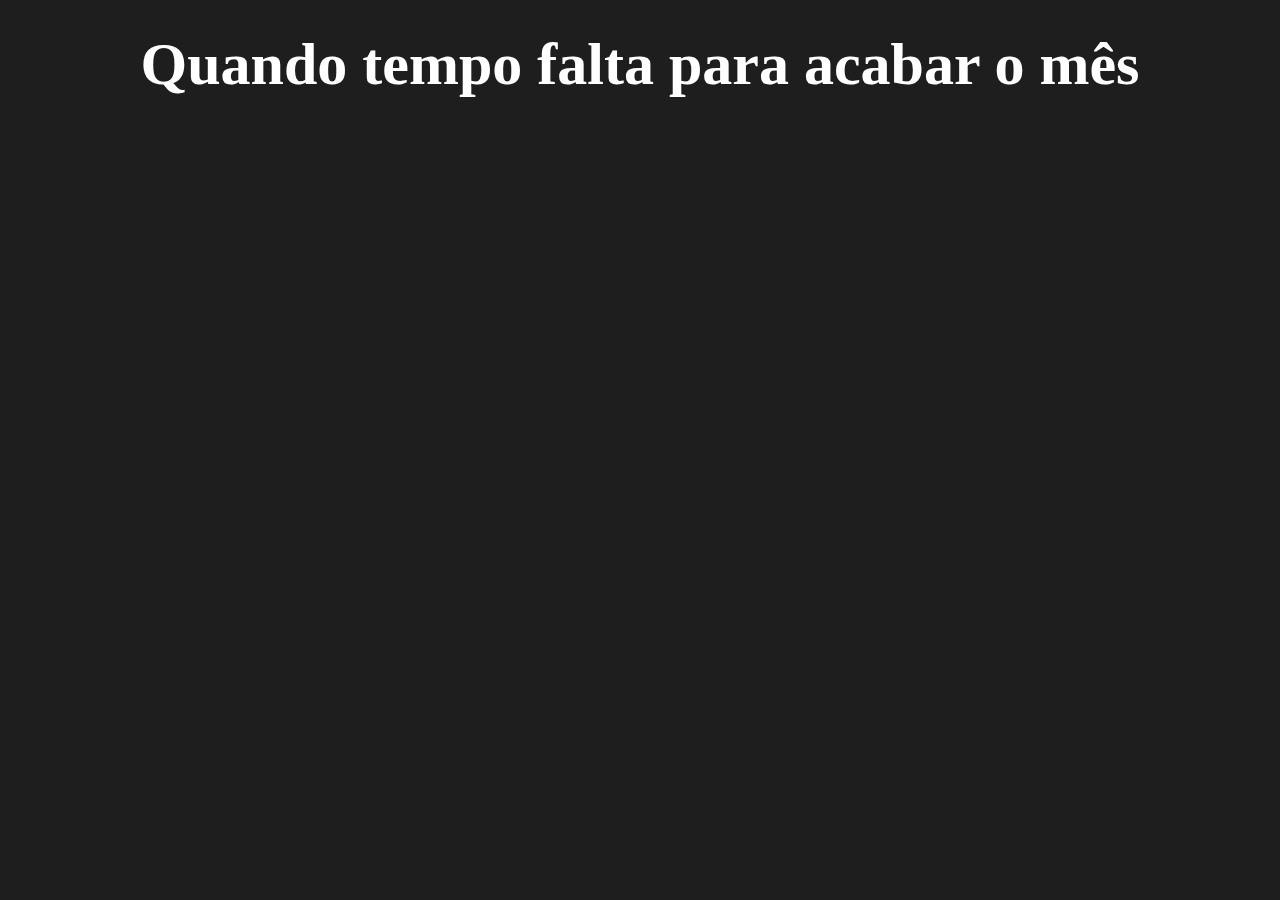
<file: exemplos/index.html>
<!DOCTYPE html>
<html lang="pt.br">
<head>
    <meta charset="UTF-8">
    <meta http-equiv="X-UA-Compatible" content="IE=edge">
    <meta name="viewport" content="width=device-width, initial-scale=1.0">
    <title>Exemplos Calculo Datas</title>
    <link rel="stylesheet" href="style.css">
</head>
<body>
    <header>
        <h1>Quando tempo falta para acabar o mês<span></span></h1>
        <p class="dias_restantantes"></p>
    </header>
     
    <script scr="main.js"></script>

</body>
</html>
</file>
<file: exemplos/style.css>
:root{
    --cor-de-fundo:#1e1e1e;
    --verde:#6FFF57;
    --branco:#FFFFFF;
}
body{
    background-color: var(--cor-de-fundo);
    color: var(--branco);
    text-align: center;
}
h1 {
    margin: 30px 0;
    font-size: 60px;
}
h1 span{
    color: rgb(237,174.15);
}
.dias_restantes{
    color: var(--verde);
    font-size: 50px;
    text-align: center;
}
</file>
